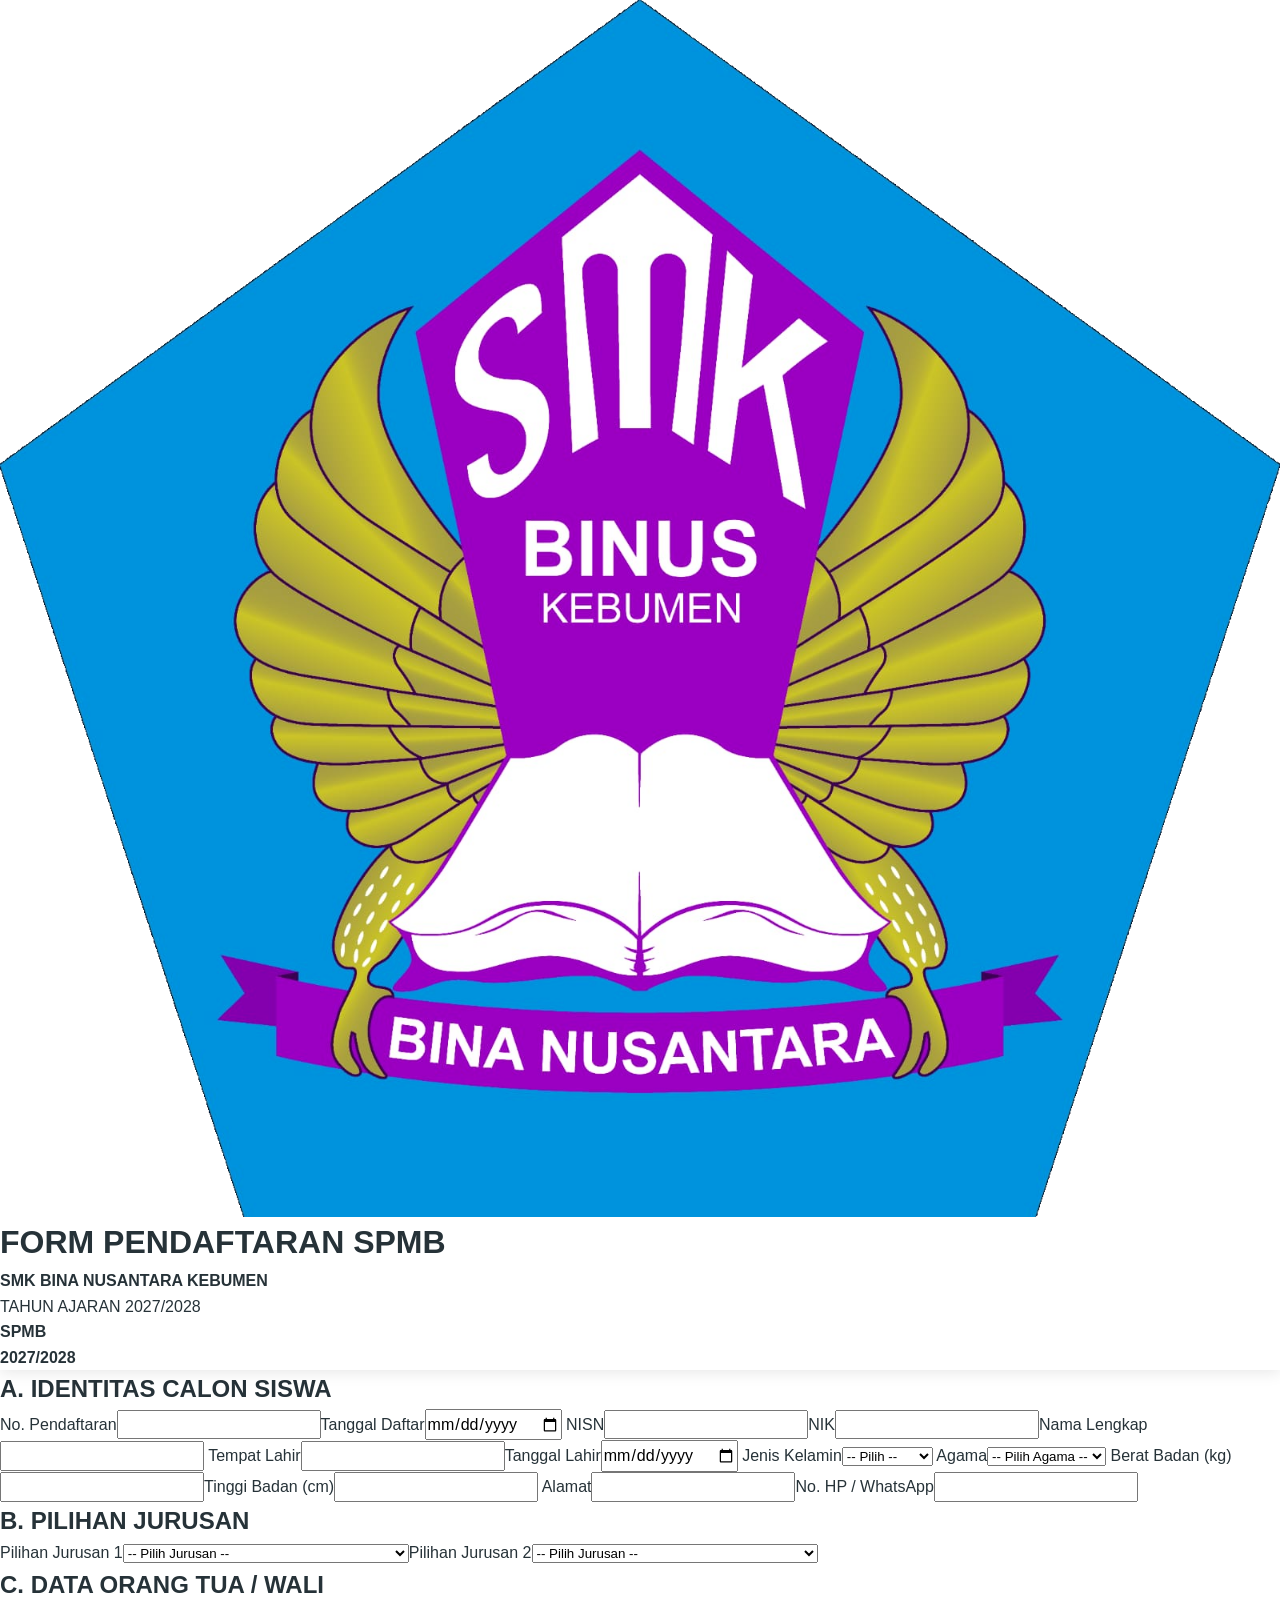
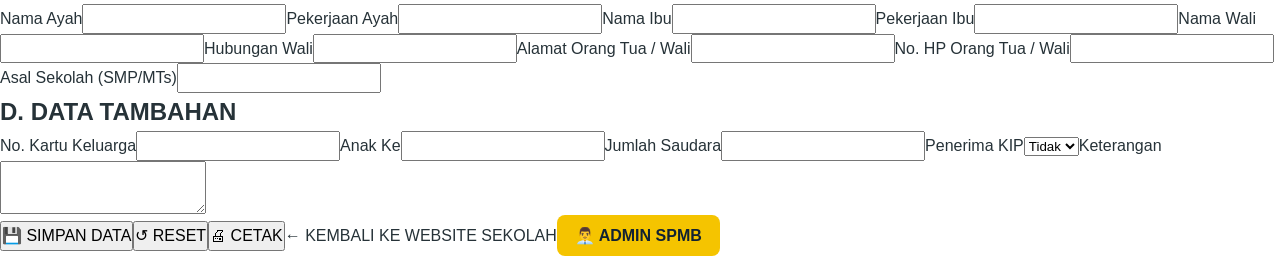
<file: indexspmb..html>
<!doctype html><html lang="id"><head><meta charset="UTF-8"><meta name="viewport" content="width=device-width,initial-scale=1"><title>SPMB 2027/2028 - SMK Bina Nusantara Kebumen</title><link rel="stylesheet" href="style.css"></head><body>
<header><div class="logo"><img src="logo-binus.png" alt="Logo SMK Bina Nusantara Kebumen"></div><div><h1>FORM PENDAFTARAN SPMB</h1><b>SMK BINA NUSANTARA KEBUMEN</b><div>TAHUN AJARAN 2027/2028</div></div><strong>SPMB<br>2027/2028</strong></header>
<main>
<section><h2>A. IDENTITAS CALON SISWA</h2><div class="grid">
<label>No. Pendaftaran<input id="noPendaftaran" readonly></label><label>Tanggal Daftar<input id="tanggalDaftar" type="date"></label>
<label>NISN<input id="nisn"></label><label>NIK<input id="nik"></label><label class="full">Nama Lengkap<input id="nama"></label>
<label>Tempat Lahir<input id="tempatLahir"></label><label>Tanggal Lahir<input id="tanggalLahir" type="date"></label>
<label>Jenis Kelamin<select id="jenisKelamin"><option value="">-- Pilih --</option><option>Laki-laki</option><option>Perempuan</option></select></label>
<label>Agama<select id="agama"><option value="">-- Pilih Agama --</option><option>Islam</option><option>Kristen</option><option>Katolik</option><option>Hindu</option><option>Buddha</option><option>Konghucu</option></select></label>
<label>Berat Badan (kg)<input id="berat" type="number"></label><label>Tinggi Badan (cm)<input id="tinggi" type="number"></label>
<label class="full">Alamat<input id="alamat"></label><label>No. HP / WhatsApp<input id="noHp"></label>
</div></section>
<section><h2>B. PILIHAN JURUSAN</h2><div class="grid"><label>Pilihan Jurusan 1<select id="jurusan1"><option value="">-- Pilih Jurusan --</option><option>Akuntansi dan Keuangan Lembaga</option><option>Teknik Otomotif dan Alat Berat</option><option>Desain Komunikasi Visual</option><option>Agribisnis Tanaman Pangan dan Hortikultura</option></select></label><label>Pilihan Jurusan 2<select id="jurusan2"><option value="">-- Pilih Jurusan --</option><option>Akuntansi dan Keuangan Lembaga</option><option>Teknik Otomotif dan Alat Berat</option><option>Desain Komunikasi Visual</option><option>Agribisnis Tanaman Pangan dan Hortikultura</option></select></label></div></section>
<section><h2>C. DATA ORANG TUA / WALI</h2><div class="grid">
<label>Nama Ayah<input id="namaAyah"></label><label>Pekerjaan Ayah<input id="pekerjaanAyah"></label><label>Nama Ibu<input id="namaIbu"></label><label>Pekerjaan Ibu<input id="pekerjaanIbu"></label><label>Nama Wali<input id="namaWali"></label><label>Hubungan Wali<input id="hubunganWali"></label><label class="full">Alamat Orang Tua / Wali<input id="alamatOrtu"></label><label>No. HP Orang Tua / Wali<input id="hpOrtu"></label><label>Asal Sekolah (SMP/MTs)<input id="asalSekolah"></label>
</div></section>
<section><h2>D. DATA TAMBAHAN</h2><div class="grid"><label>No. Kartu Keluarga<input id="noKK"></label><label>Anak Ke<input id="anakKe" type="number"></label><label>Jumlah Saudara<input id="jumlahSaudara" type="number"></label><label>Penerima KIP<select id="kip"><option>Tidak</option><option>Ya</option></select></label><label class="full">Keterangan<textarea id="keterangan"></textarea></label></div></section>
<div class="actions"><button id="simpan">💾 SIMPAN DATA</button><button id="reset">↺ RESET</button><button id="cetak">🖨 CETAK</button><a href="../index.html">← KEMBALI KE WEBSITE SEKOLAH</a><a href="admin.html" style="background:#f5c400;color:#123;padding:12px 18px;border-radius:8px;font-weight:800;text-decoration:none">👨‍💼 ADMIN SPMB</a></div><div id="status"></div>
</main><script src="script.js"></script></body></html>
</file>
<file: style.css>
/* =========================================================
   STYLE.CSS BARU - SMK BINA NUSANTARA KEBUMEN
   Cocok dengan index.html versi terbaru
   ========================================================= */

*{margin:0;padding:0;box-sizing:border-box}
html{scroll-behavior:smooth}
body{font-family:Arial,Helvetica,sans-serif;color:#263238;background:#fff;line-height:1.6}
img{max-width:100%;display:block}
a{text-decoration:none;color:inherit}
button,input,textarea{font:inherit}
.container{width:min(1180px,92%);margin:auto}

/* HEADER */
header{position:sticky;top:0;z-index:1000;background:#fff;box-shadow:0 2px 15px rgba(0,0,0,.10)}
.topbar{background:#073d73;color:#fff;font-size:13px}
.topbar-inner{min-height:38px;display:flex;align-items:center;justify-content:space-between;gap:18px}
.nav{min-height:78px;display:flex;align-items:center;justify-content:space-between;gap:20px}
.brand{display:flex;align-items:center;gap:12px;min-width:240px}
.brand img{width:58px;height:58px;object-fit:contain}
.brand span{display:flex;flex-direction:column}
.brand strong{font-size:16px;color:#073d73;line-height:1.2}
.brand small{font-size:12px;color:#777;letter-spacing:2px}
.nav-links{display:flex;align-items:center;gap:4px}
.nav-links a{padding:9px 11px;color:#253746;font-weight:700;font-size:14px;border-radius:8px}
.nav-links a:hover{color:#075ca8;background:#edf7ff}
.nav-cta{background:#f2b705!important;color:#073d73!important;padding:10px 17px!important}
.menu-toggle{display:none;border:0;background:none;font-size:28px;cursor:pointer}

/* HERO */
.hero{position:relative;min-height:650px;background:#073d73;overflow:hidden}
.hero-slides{position:relative;min-height:650px}
.hero-slide{position:absolute;inset:0;background-size:cover;background-position:center;display:flex;align-items:center;opacity:0;visibility:hidden;transition:opacity .5s ease}
.hero-slide.active{opacity:1;visibility:visible}
.hero-overlay{position:absolute;inset:0;background:linear-gradient(90deg,rgba(3,39,78,.86),rgba(3,39,78,.45),rgba(3,39,78,.18))}
.hero-content{position:relative;z-index:2;color:#fff;padding:100px 0;max-width:1180px}
.eyebrow{display:inline-block;color:#ffd43b;font-weight:800;letter-spacing:2px;font-size:14px;margin-bottom:18px}
.hero h1{font-size:clamp(42px,6vw,76px);line-height:1.03;margin-bottom:22px;font-weight:900;max-width:900px}
.hero h1 span{color:#ffd43b}
.hero p{max-width:720px;font-size:18px;line-height:1.75;margin-bottom:28px}
.hero-buttons{display:flex;gap:12px;flex-wrap:wrap}
.btn{display:inline-flex;align-items:center;justify-content:center;padding:13px 22px;border-radius:10px;font-weight:800;border:2px solid transparent;cursor:pointer}
.btn-yellow{background:#f2b705;color:#073d73}
.btn-yellow:hover{background:#ffd43b}
.btn-outline{border-color:#fff;color:#fff;background:transparent}
.btn-outline:hover{background:#fff;color:#073d73}
.slider-controls{position:absolute;z-index:5;bottom:28px;left:50%;transform:translateX(-50%);display:flex;align-items:center;gap:10px}
.slider-controls button{width:42px;height:42px;border:0;border-radius:50%;background:rgba(255,255,255,.9);color:#073d73;font-size:28px;cursor:pointer}
#dots{display:flex;gap:7px}
#dots button{width:9px;height:9px;padding:0;background:#fff;opacity:.5;border:0;border-radius:50%}
#dots button.active{opacity:1;background:#ffd43b}

/* QUICK */
.quick{background:#fff;box-shadow:0 8px 25px rgba(0,0,0,.08);position:relative;z-index:3}
.quick-grid{display:grid;grid-template-columns:repeat(4,1fr)}
.quick-grid>a{display:flex;align-items:center;gap:12px;padding:22px 18px;border-right:1px solid #e6eef5}
.quick-grid>a:last-child{border-right:0}
.quick-grid b{font-size:28px}
.quick-grid span{font-weight:800;color:#073d73}
.quick-grid small{display:block;color:#6b7b87;font-weight:400;font-size:12px;margin-top:2px}

/* SECTION */
.section{padding:85px 0}
.section.soft{background:#f5faff}
.section-head{display:flex;justify-content:space-between;align-items:end;gap:40px;margin-bottom:40px}
.section-head>div{max-width:700px}
.section-label{display:block;color:#e2ad00;font-size:13px;font-weight:900;letter-spacing:2px;margin-bottom:8px}
.section-head h2,.section-text h2{font-size:clamp(30px,4vw,48px);line-height:1.15;color:#073d73}
.section-head>p{max-width:450px;color:#61707c;font-size:16px}
.section-head.light h2,.section-head.light>p{color:#fff}
.section-head.light .section-label{color:#ffd43b}

/* PROFIL */
.split{display:grid;grid-template-columns:1fr 1fr;gap:65px;align-items:center}
.section-image img,.achievement-image img{width:100%;height:430px;object-fit:cover;border-radius:22px;box-shadow:0 15px 35px rgba(0,0,0,.13)}
.section-text p{color:#5e6d78;margin-top:18px;font-size:16px}
.stats{display:grid;grid-template-columns:repeat(3,1fr);gap:12px;margin-top:28px}
.stats>div{background:#f4faff;border:1px solid #dcecf7;border-radius:14px;padding:18px;text-align:center}
.stats strong{display:block;color:#075ca8;font-size:28px}
.stats span{display:block;color:#6c7a83;font-size:12px}

/* JURUSAN */
.cards{display:grid;grid-template-columns:repeat(4,1fr);gap:22px}
.program-card{background:#fff;border-radius:18px;overflow:hidden;border:1px solid #dfeaf2;box-shadow:0 7px 24px rgba(0,60,120,.08);transition:.3s}
.program-card:hover{transform:translateY(-6px);box-shadow:0 15px 35px rgba(0,60,120,.14)}
.program-card>img{width:100%;height:210px;object-fit:cover}
.program-card>div{padding:22px}
.number{display:inline-flex;width:35px;height:35px;align-items:center;justify-content:center;border-radius:50%;background:#eaf6ff;color:#075ca8;font-weight:900;margin-bottom:10px}
.program-card h3{color:#075ca8;font-size:20px;line-height:1.3;margin-bottom:10px}
.program-card p{color:#66737d;font-size:14px;line-height:1.65;margin-bottom:16px}
.program-card a{color:#0784c7;font-weight:800;font-size:14px}

/* PROGRAM GRATIS */
.benefit-grid{display:grid;grid-template-columns:repeat(3,1fr);gap:20px}
.benefit{background:#fff;border:1px solid #dceefa;border-radius:18px;padding:28px;box-shadow:0 7px 22px rgba(0,60,120,.07);min-height:190px}
.benefit b{font-size:36px;display:block;margin-bottom:10px}
.benefit h3{color:#075ca8;font-size:20px;margin-bottom:7px}
.benefit p{color:#687680;font-size:14px}
.benefit.featured{background:#073d73;color:#fff;border-color:#073d73}
.benefit.featured h3{color:#ffd43b}
.benefit.featured p{color:#fff}
.disclaimer{font-size:12px;color:#7a8790;margin-top:20px}

/* KEGIATAN */
.blue-section{background:linear-gradient(135deg,#073d73,#0b4f8f);color:#fff}
.activity-grid{display:grid;grid-template-columns:repeat(3,1fr);gap:22px}
.activity{position:relative;overflow:hidden;border-radius:18px;min-height:300px;background:#123f6d;box-shadow:0 10px 30px rgba(0,0,0,.2)}
.activity.featured{grid-column:span 2}
.activity img{width:100%;height:330px;object-fit:cover;transition:transform .45s ease}
.activity:hover img{transform:scale(1.06)}
.activity-caption{position:absolute;left:0;right:0;bottom:0;padding:65px 22px 20px;background:linear-gradient(transparent,rgba(0,0,0,.88))}
.activity-caption span{display:block;color:#ffd43b;font-size:12px;font-weight:900;letter-spacing:1px;margin-bottom:4px}
.activity-caption h3{color:#fff;font-size:19px;line-height:1.3}

/* PRESTASI */
.achievement{background:#fff}
.achievement-list{margin-top:25px;display:grid;gap:15px}
.achievement-list>div{display:flex;gap:14px;align-items:flex-start;padding:16px;background:#f6fbff;border-radius:14px;border:1px solid #e1eef6}
.achievement-list b{font-size:25px}
.achievement-list strong{display:block;color:#075ca8}
.achievement-list small{display:block;color:#687680;margin-top:2px}

/* GALERI */
.gallery{display:grid;grid-template-columns:repeat(4,1fr);gap:18px}
.gallery figure{margin:0;background:#fff;border-radius:14px;overflow:hidden;box-shadow:0 7px 20px rgba(0,0,0,.08);cursor:pointer}
.gallery figure img{width:100%;height:210px;object-fit:cover;transition:.4s}
.gallery figure:hover img{transform:scale(1.05)}
.gallery figcaption{padding:12px 14px;font-weight:700;color:#31536e;font-size:13px}
.gallery-all{border:1px solid #075ca8;background:#fff;color:#075ca8;border-radius:9px;padding:10px 16px;font-weight:800;cursor:pointer}
.gallery-all:hover{background:#075ca8;color:#fff}

/* JEPANG / PPDB */
.japan{padding:60px 0;background:#073d73;color:#fff}
.japan-inner,.ppdb-inner{display:flex;align-items:center;justify-content:space-between;gap:35px}
.japan h2,.ppdb h2{font-size:38px;line-height:1.2;margin-bottom:12px}
.japan p,.ppdb p{max-width:760px;color:#d9e8f5}
.ppdb{padding:65px 0;background:#eaf6ff}
.ppdb h2{color:#073d73}
.ppdb p{color:#50626f}
.ppdb-actions{display:flex;gap:10px;flex-wrap:wrap}
.ppdb-actions .btn-outline{border-color:#075ca8;color:#075ca8}
.ppdb-actions .btn-outline:hover{background:#075ca8;color:#fff}

/* KONTAK */
.contact{background:#fff}
.contact-grid{display:grid;grid-template-columns:1fr 1fr;gap:60px}
.contact-grid h2{font-size:40px;color:#073d73;line-height:1.2;margin-bottom:15px}
.contact-grid>div>p{color:#65747e;margin-bottom:25px}
.contact-item{display:flex;gap:12px;align-items:flex-start;margin:15px 0;color:#536571}
.contact-item strong{color:#075ca8}
.contact-form{background:#f5faff;padding:30px;border-radius:20px;border:1px solid #deedf7}
.contact-form h3{color:#073d73;font-size:25px;margin-bottom:18px}
.contact-form input,.contact-form textarea{width:100%;padding:13px 15px;margin-bottom:12px;border:1px solid #cbdce8;border-radius:9px;background:#fff;outline:none}
.contact-form input:focus,.contact-form textarea:focus{border-color:#0784c7;box-shadow:0 0 0 3px rgba(7,132,199,.1)}
.btn-primary{background:#075ca8;color:#fff}
.btn-primary:hover{background:#073d73}

/* FOOTER */
footer{background:#052f58;color:#d9e8f5;padding:55px 0 20px}
.footer-grid{display:grid;grid-template-columns:2fr 1fr 1fr;gap:35px}
.footer-grid h3{color:#fff;margin-bottom:8px}
.footer-grid strong{display:block;color:#ffd43b;margin-bottom:10px}
.footer-grid a{display:block;margin:5px 0;color:#d9e8f5;font-size:14px}
.footer-grid a:hover{color:#ffd43b}
.copyright{border-top:1px solid rgba(255,255,255,.15);margin-top:35px;padding-top:18px;text-align:center;font-size:12px}
.copyright strong{color:#ffd43b}

/* MODAL + LIGHTBOX */
.modal,.lightbox{position:fixed;inset:0;background:rgba(0,0,0,.75);display:none;align-items:center;justify-content:center;z-index:3000;padding:20px}
.modal.show,.lightbox.show{display:flex}
.modal-box{background:#fff;border-radius:18px;padding:35px;max-width:550px;width:100%;position:relative}
.close,.lightbox-close{position:absolute;right:15px;top:12px;border:0;background:none;font-size:30px;cursor:pointer}
.modal-note{background:#f4faff;padding:14px;border-radius:10px;margin:18px 0}
.lightbox img{max-width:min(1000px,90vw);max-height:80vh;width:auto;height:auto;border-radius:12px}
.lightbox p{position:absolute;bottom:25px;color:#fff;font-weight:700}
.lightbox-close{color:#fff;font-size:38px}

/* ANIMASI - sengaja tidak menyembunyikan gambar */
.reveal{opacity:1;visibility:visible;transform:none}

/* RESPONSIVE */
@media(max-width:1000px){
 .nav-links{display:none}
 .menu-toggle{display:block}
 .quick-grid{grid-template-columns:repeat(2,1fr)}
 .cards{grid-template-columns:repeat(2,1fr)}
 .gallery{grid-template-columns:repeat(3,1fr)}
 .activity-grid{grid-template-columns:repeat(2,1fr)}
 .activity.featured{grid-column:span 2}
 .split,.contact-grid{grid-template-columns:1fr}
 .section-image img,.achievement-image img{height:360px}
}
@media(max-width:650px){
 .topbar-inner{display:none}
 .nav{min-height:68px}
 .brand img{width:48px;height:48px}
 .brand strong{font-size:13px}
 .hero,.hero-slides{min-height:600px}
 .hero-content{padding:80px 0}
 .hero h1{font-size:40px}
 .hero p{font-size:15px}
 .quick-grid,.cards,.benefit-grid,.activity-grid,.gallery,.footer-grid{grid-template-columns:1fr}
 .activity.featured{grid-column:auto}
 .activity img{height:280px}
 .gallery figure img{height:250px}
 .section{padding:60px 0}
 .section-head,.japan-inner,.ppdb-inner{display:block}
 .section-head>p{margin-top:15px}
 .section-head .gallery-all{margin-top:15px}
 .stats{grid-template-columns:1fr}
 .section-image img,.achievement-image img{height:280px}
 .japan .btn,.ppdb-actions{margin-top:20px}
 .contact-grid h2{font-size:32px}
}
</file>
